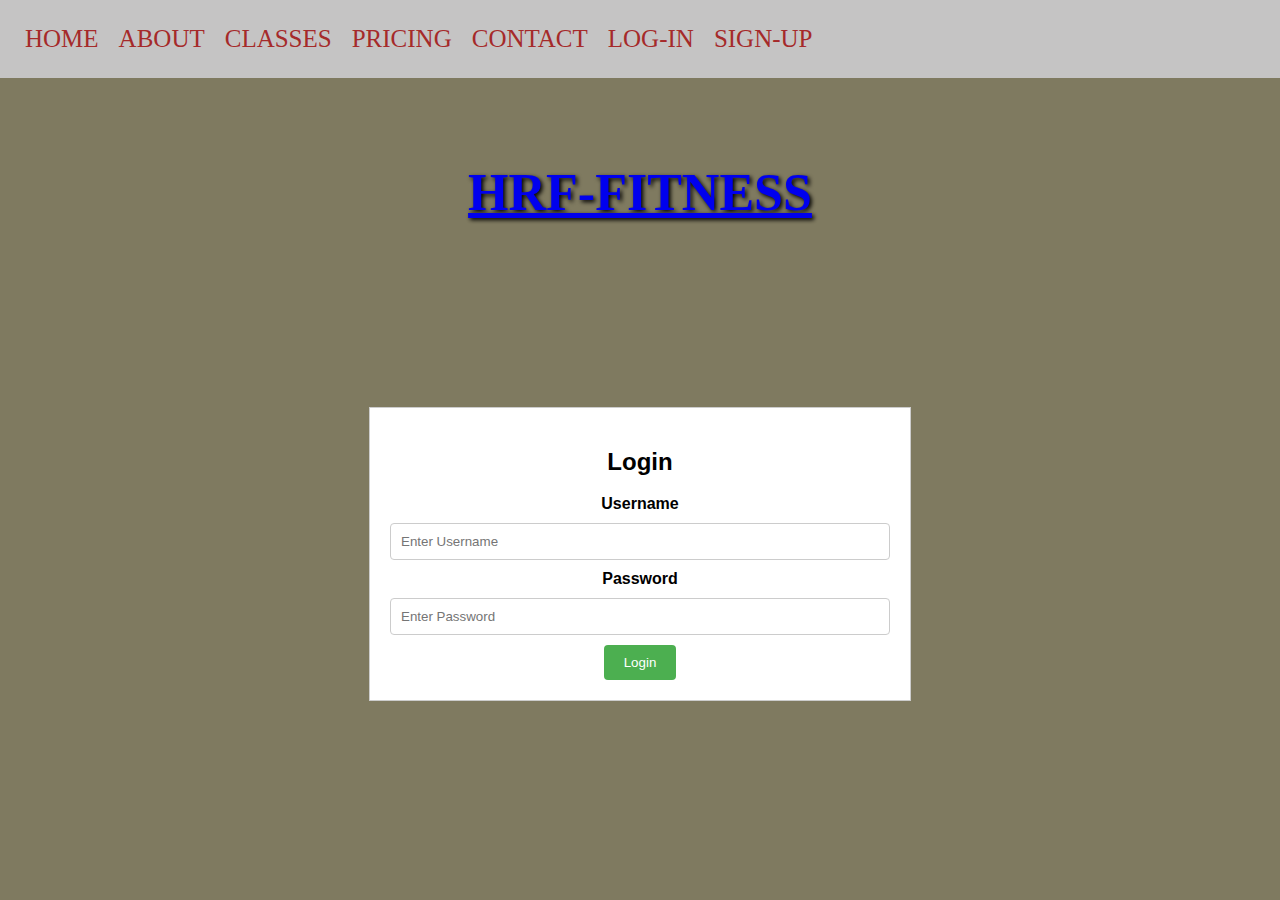
<file: login.html>
<!DOCTYPE html>
<html>
<head>
	<title>Login Page</title>
	<style>
body {
	margin: 0;
	padding: 0;
	font-family: Arial, sans-serif;
	background-color: hsla(50, 33%, 25%, .75); 
}

header {
	background-color: rgb(197, 196, 196);
	padding: 15px;
}

nav ul {
	margin: 0;
	padding: 0;
	list-style: none;
	display: flex;
}

nav ul li a {
	/*color: #fff;
	text-decoration: none;
	padding: 10px;*/
	float: left;
  display: block;
  color: brown;
  text-align: center;
  padding: 10px;
  text-decoration: none;
  font-size: 25px;
  font-weight: 900px;
  font-family: "Papyrus", "Copperplate", Fantasy;
  display: flex;
	
}

nav ul li a:hover {
	background-color: #555;
}

.section {
	padding: 50px;
	color: white;
	font-family: "Times New Roman", Times, serif;
}

h1 {
	text-align:center;
	font-size: 52px;
	font-family: "Times New Roman", Times, serif;
	color: rgb(229, 229, 235);
	text-shadow: 2px 2px 4px #000000;
}


		.container {
			background-color: #fff;
			border: 1px solid #ccc;
			margin: 100px auto;
			padding: 20px;
			max-width: 500px;
			text-align: center;
		}

		input[type=text], input[type=password] {
			padding: 10px;
			margin: 10px 0;
			display: block;
			width: 100%;
			border: 1px solid #ccc;
			border-radius: 4px;
			box-sizing: border-box;
		}

		button {
			background-color: #4CAF50;
			color: #fff;
			padding: 10px 20px;
			border: none;
			border-radius: 4px;
			cursor: pointer;
		}

		button:hover {
			background-color: #45a049;
		}
	</style>
</head>
<body>
	<header>
		<nav>
			<ul>
				<li><a href="home.html">HOME</a></li>
				<li><a href="#about">ABOUT</a></li>
				<li><a href="#classes">CLASSES</a></li>
				<li><a href="#pricing">PRICING</a></li>
				<li><a href="#contact">CONTACT</a></li>
				<li><a href="login.html">LOG-IN</a></li>
				<li><a href="signup.html">SIGN-UP</a></li>
			</ul>
		</nav>
	</header>
	
	<section id="home" class="section">
		<h1><a href="home.html">HRF-FITNESS</a></h1>
	</section>
	<div class="container">
		<h2>Login</h2>
		<form id="login-form" action="" method="POST">
			<label for="username"><b>Username</b></label>
			<input type="text" placeholder="Enter Username" name="username" required>

			<label for="password"><b>Password</b></label>
			<input type="password" placeholder="Enter Password" name="password" required>

			<button type="submit">Login</button>
		</form>
	</div>

	<script src="login.js"></script>
</body>
</html>
</file>
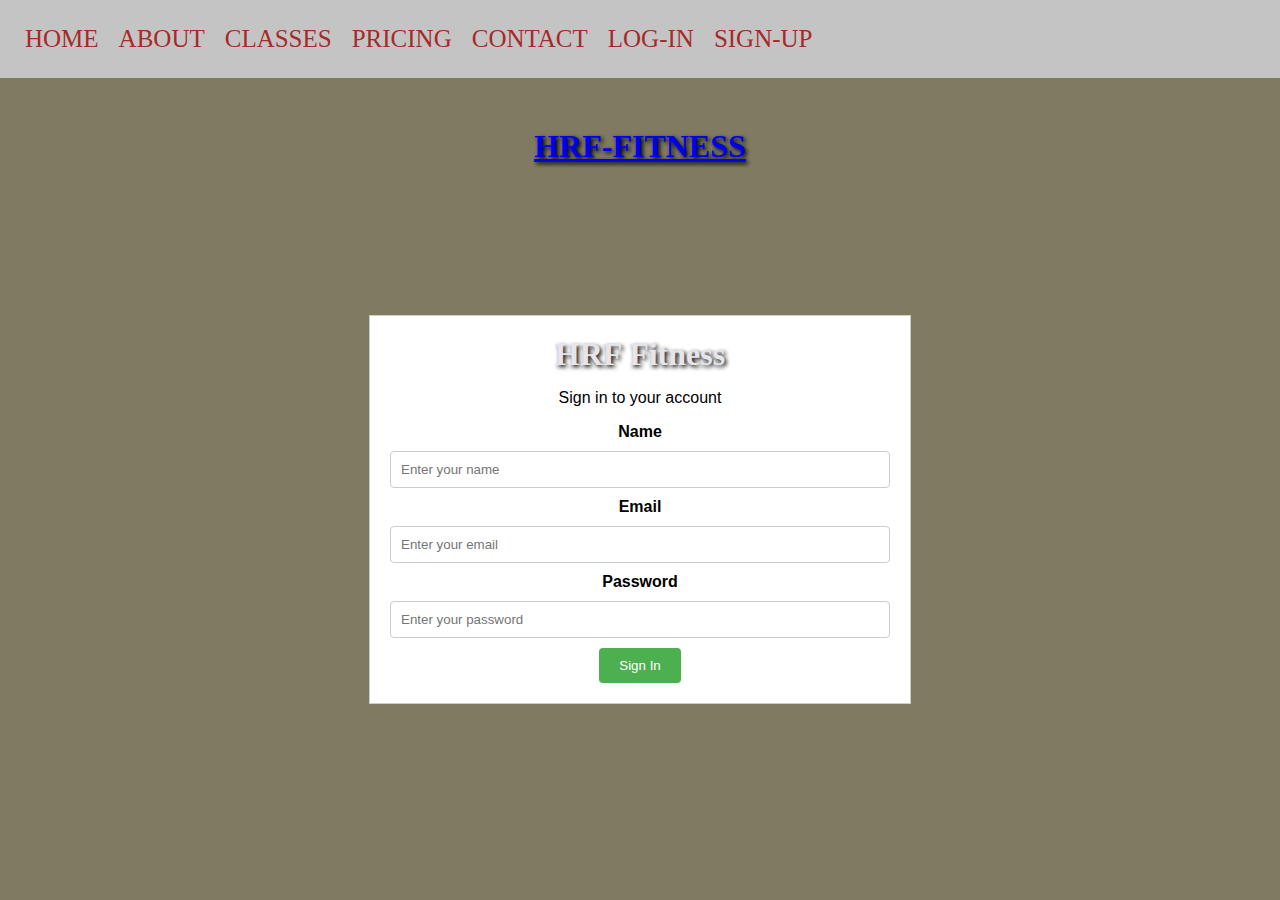
<file: signup.html>
<!DOCTYPE html>
<html>
<head>
	<title>Sign In - HRF Fitness</title>
	<style>
body {
	margin: 0;
	padding: 0;
	font-family: Arial, sans-serif;
	background-color: hsla(50, 33%, 25%, .75); 
}

header {
	background-color: rgb(197, 196, 196);
	padding: 15px;
}

nav ul {
	margin: 0;
	padding: 0;
	list-style: none;
	display: flex;
}

nav ul li a {
	/*color: #fff;
	text-decoration: none;
	padding: 10px;*/
	float: left;
  display: block;
  color: brown;
  text-align: center;
  padding: 10px;
  text-decoration: none;
  font-size: 25px;
  font-weight: 900px;
  font-family: "Papyrus", "Copperplate", Fantasy;
  display: flex;
	
}

nav ul li a:hover {
	background-color: #555;
}

.section {
	padding: 50px;
	color: white;
	font-family: "Times New Roman", Times, serif;
}

h1 {
	text-align:center;
	font-size: 52px;
	font-family: "Times New Roman", Times, serif;
	color: rgb(229, 229, 235);
	text-shadow: 2px 2px 4px #000000;
}

		.container {
			background-color: #fff;
			border: 1px solid #ccc;
			margin: 100px auto;
			padding: 20px;
			max-width: 500px;
			text-align: center;
		}

		h1 {
			font-size: 32px;
			margin: 0;
		}

		input[type=text], input[type=email], input[type=password] {
			padding: 10px;
			margin: 10px 0;
			display: block;
			width: 100%;
			border: 1px solid #ccc;
			border-radius: 4px;
			box-sizing: border-box;
		}

		button {
			background-color: #4CAF50;
			color: #fff;
			padding: 10px 20px;
			border: none;
			border-radius: 4px;
			cursor: pointer;
		}

		button:hover {
			background-color: #45a049;
		}
	</style>
</head>
<body>

	<header>
		<nav>
			<ul>
				<li><a href="#index">HOME</a></li>
				<li><a href="#about">ABOUT</a></li>
				<li><a href="#classes">CLASSES</a></li>
				<li><a href="#pricing">PRICING</a></li>
				<li><a href="#contact">CONTACT</a></li>
				<li><a href="login.html">LOG-IN</a></li>
				<li><a href="signup.html">SIGN-UP</a></li>
			</ul>
		</nav>
	</header>
	
	<section id="home" class="section">
		<h1><a href="#index">HRF-FITNESS</a></h1>
	</section>

	<div class="container">
		<h1>HRF Fitness</h1>
		<p>Sign in to your account</p>
		<form id="signin-form" action="" method="POST">
			<label for="name"><b>Name</b></label>
			<input type="text" placeholder="Enter your name" name="name" required>

			<label for="email"><b>Email</b></label>
			<input type="email" placeholder="Enter your email" name="email" required>

			<label for="password"><b>Password</b></label>
			<input type="password" placeholder="Enter your password" name="password" required>

			<button type="submit">Sign In</button>
		</form>
	</div>

	<script src="signup.js"></script>
</body>
</html>
</file>
